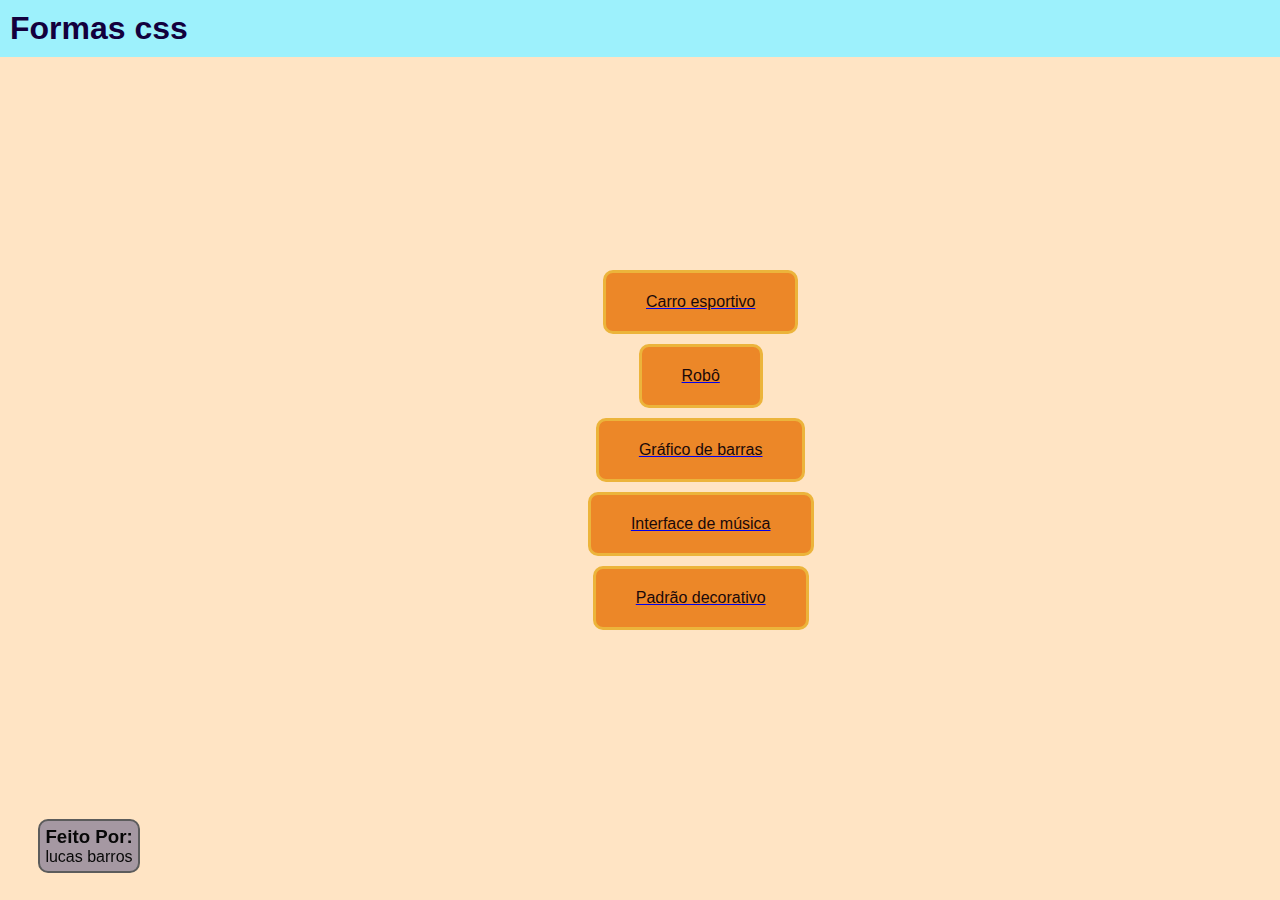
<file: index.html>
<!DOCTYPE html>
<html lang="en">
<head>
    <meta charset="UTF-8">
    <meta name="viewport" content="width=device-width, initial-scale=1.0">
    <title>Formas css</title>
    <link rel="stylesheet" href="botão-voltar.css">
    <link rel="stylesheet" href="Style-botõesformas.css">
</head>
<body>
    <header>
        <h1>Formas css</h1>
    </header>
    <h2>Atividades</h2>

    <div class="container">
        <a href="./Formas/Carro/carro.html">
            <div class="botão">Carro esportivo</div>
        </a>
        <a href="./Formas/Robo-futurista/robo.html">
            <div class="botão">Robô</div>
        </a>
        <a href="./Formas/Gráfico/grafico.html">
            <div class="botão">Gráfico de barras</div>
        </a>
        <a href="./Formas/player de musica/player.html">
            <div class="botão">Interface de música</div>
        </a>
        <a href="./Formas/Padrão-decorativo/padrão-decorativo.html">
            <div class="botão">Padrão decorativo</div>
        </a>
    </div>

    <div id="nome">
        <h3>Feito Por:</h3>
        <p>lucas barros</p>
    </div>

</body>
</html>
</file>
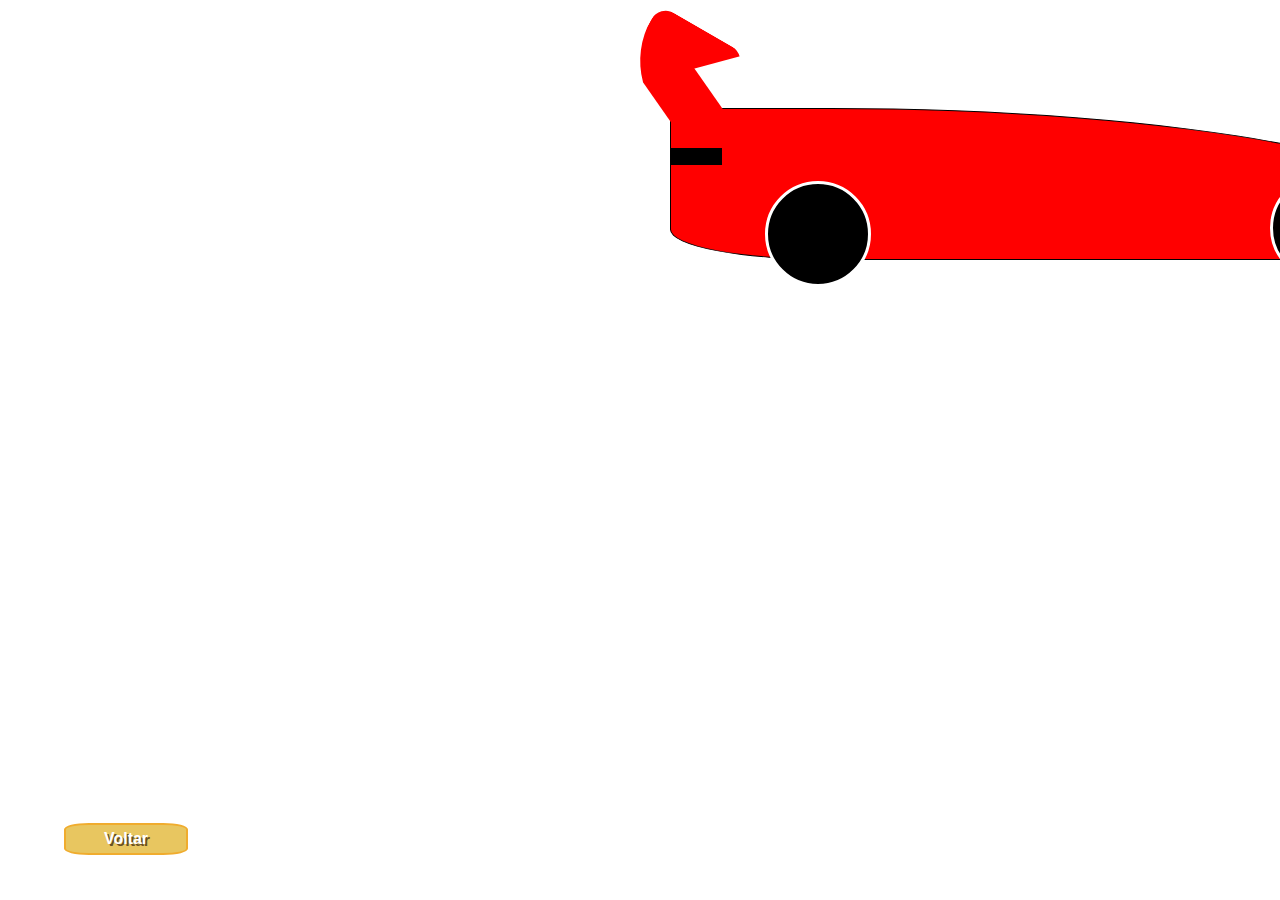
<file: Formas/Carro/carro.html>
<!DOCTYPE html>
<html lang="en">

<head>
    <meta charset="UTF-8">
    <meta name="viewport" content="width=device-width, initial-scale=1.0">
    <title>Carrinho zica</title>
    <link rel="stylesheet" href="carro.css" type="text/css">
</head>

<body>
    <div class="container">
        <div class="triang1"></div>
        <div class="triang2"></div>
        <div class="triang3"></div>
        <div class="esfer1"></div>
        <div class="quadra2"></div>
        <div class="quadra5"></div>
        <div class="quadra6"></div>
        <div class="quadra7"></div>
        <div class="quadra8"></div>
        <div class="quadra9"></div>
        <div class="quadra10"></div>
        <div class="quadra11"></div>
        <div class="quadra12"></div>
        <div class="quadra13"></div>
        <div class="quadra14"></div>
        <div class="quadra15"></div>
        <div class="quadra1"></div>
        <div class="esfer2"></div>
        <div class="esfera3"></div>
        <a href="../../index.html"><div class="botão-voltar">Voltar</div></a>
    </div>

</body>

</html>
</file>
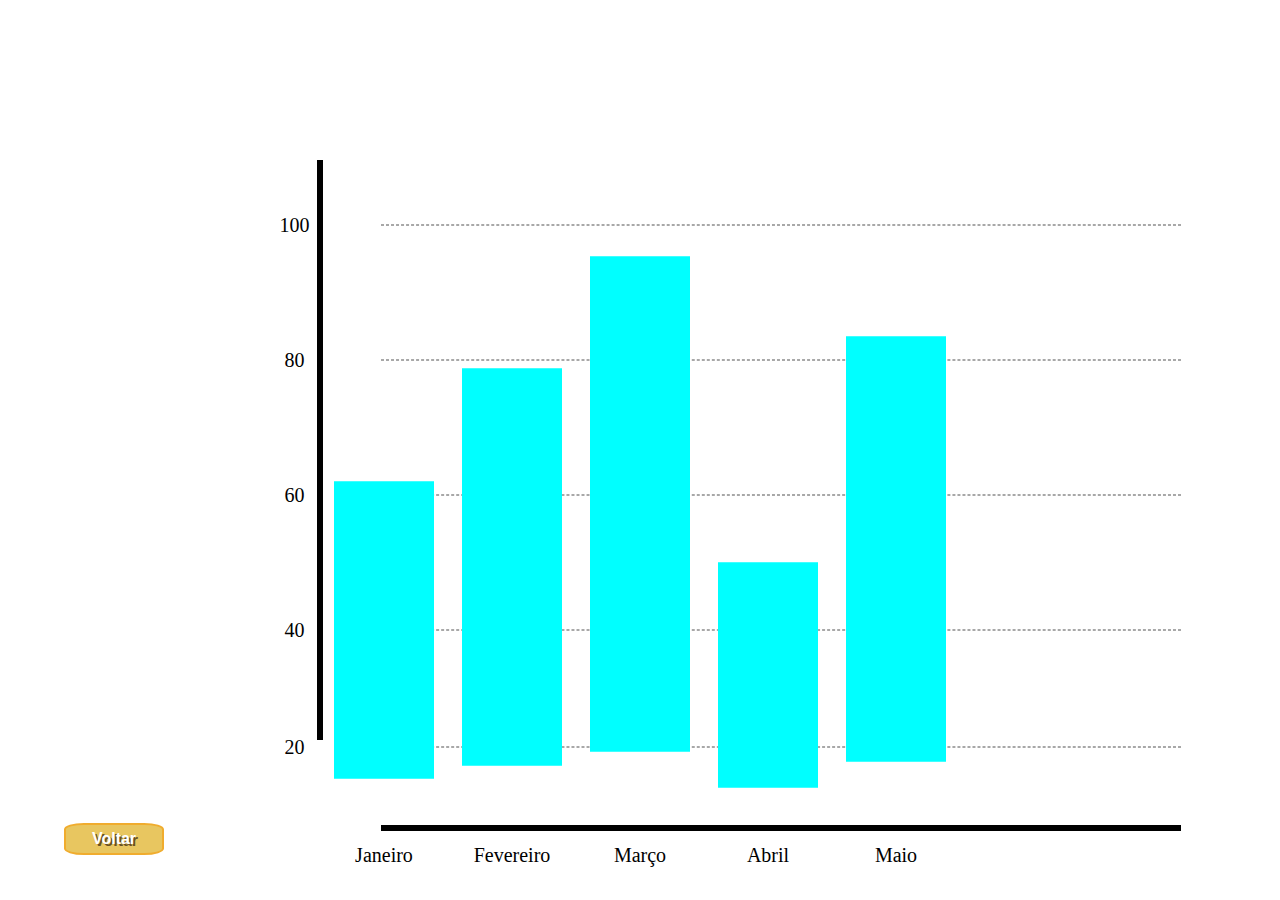
<file: Formas/Gráfico/grafico.html>
<!DOCTYPE html>
<html lang="en">
<head>
    <meta charset="UTF-8">
    <meta name="viewport" content="width=device-width, initial-scale=1.0">
    <title>Document</title>
    <link rel="stylesheet" href="estilografico.css">
</head>
<body>
    <div class="conteiner">
        <div class="eixoy"></div>
        <div class="eixox"></div>
        <div class="linhafundo1"></div>
        <div class="linhafundo2"></div>
        <div class="linhafundo3"></div>
        <div class="linhafundo4"></div>
        <div class="linhafundo5"></div>
        <div class="barra1"></div>
        <div class="barra2"></div>
        <div class="barra3"></div>
        <div class="barra4"></div>
        <div class="barra5"></div>
        <!-- meses -->
        <div class="mesj">Janeiro</div>
        <div class="mesf">Fevereiro</div>
        <div class="mesm">Março</div>
        <div class="mesa">Abril</div>
        <div class="mesio">Maio</div>
        <!-- quantidades -->
        <div class="valor1">20</div>
        <div class="valor2">40</div>
        <div class="valor3">60</div>
        <div class="valor4">80</div>
        <div class="valor5">100</div>
         <a href="../../index.html"><div class="botão-voltar">Voltar</div></a>
    </div>
</body>
</html>
</file>
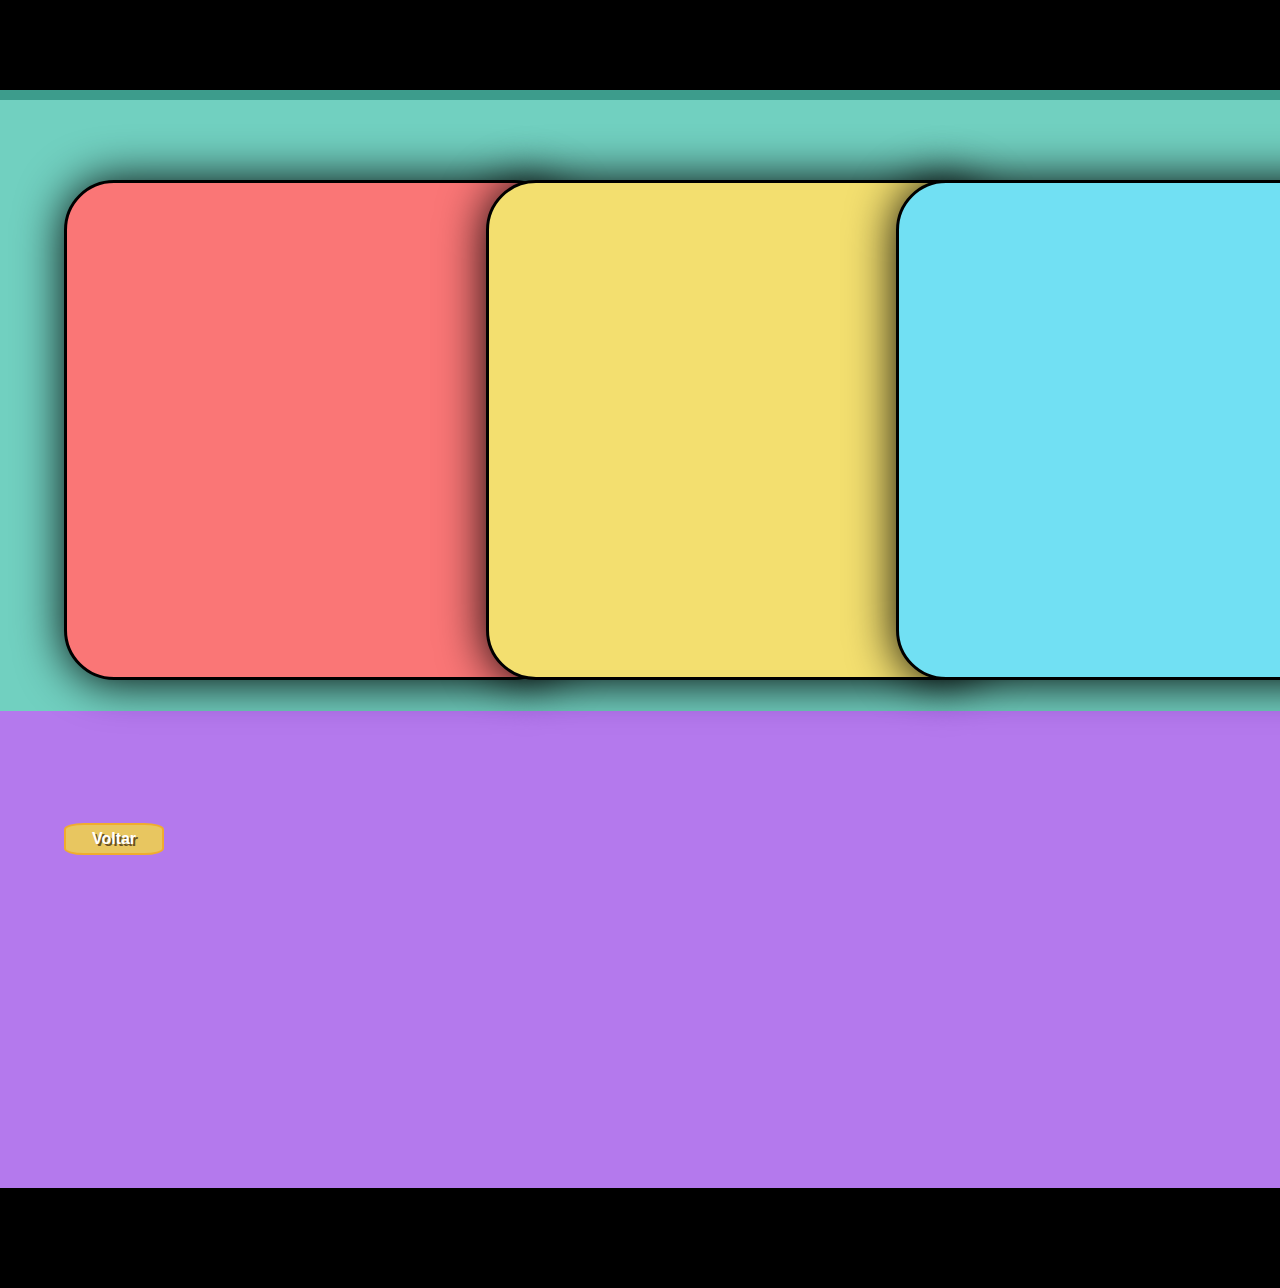
<file: Formas/Padrão-decorativo/padrão-decorativo.html>
<!DOCTYPE html>
<html lang="en">
<head>
    <meta charset="UTF-8">
    <meta name="viewport" content="width=device-width, initial-scale=1.0">
    <link rel="stylesheet" href="padrão-decorativo.css">
    <title>Padrao Decorativo</title>
</head>
<body>

    <div class="container">
        <div id="quadrado"></div>
        <div id="quadrado2"></div>
        <div id="quadrado3"></div>
        <div id="quadrado4"></div>
        <div id="quadrado5"></div>
        <div id="quadrado6"></div>
        <div id="quadrado7"></div>
        <div id="quadrado8"></div>
        <div id="quadrado9"></div>
        <div id="quadrado10"></div>
        <div id="circulo"></div>
        <div id="circulo2"></div>
        <a href="../../index.html"><div class="botão-voltar">Voltar</div></a>
    </div>
    
</body>
</html>
</file>
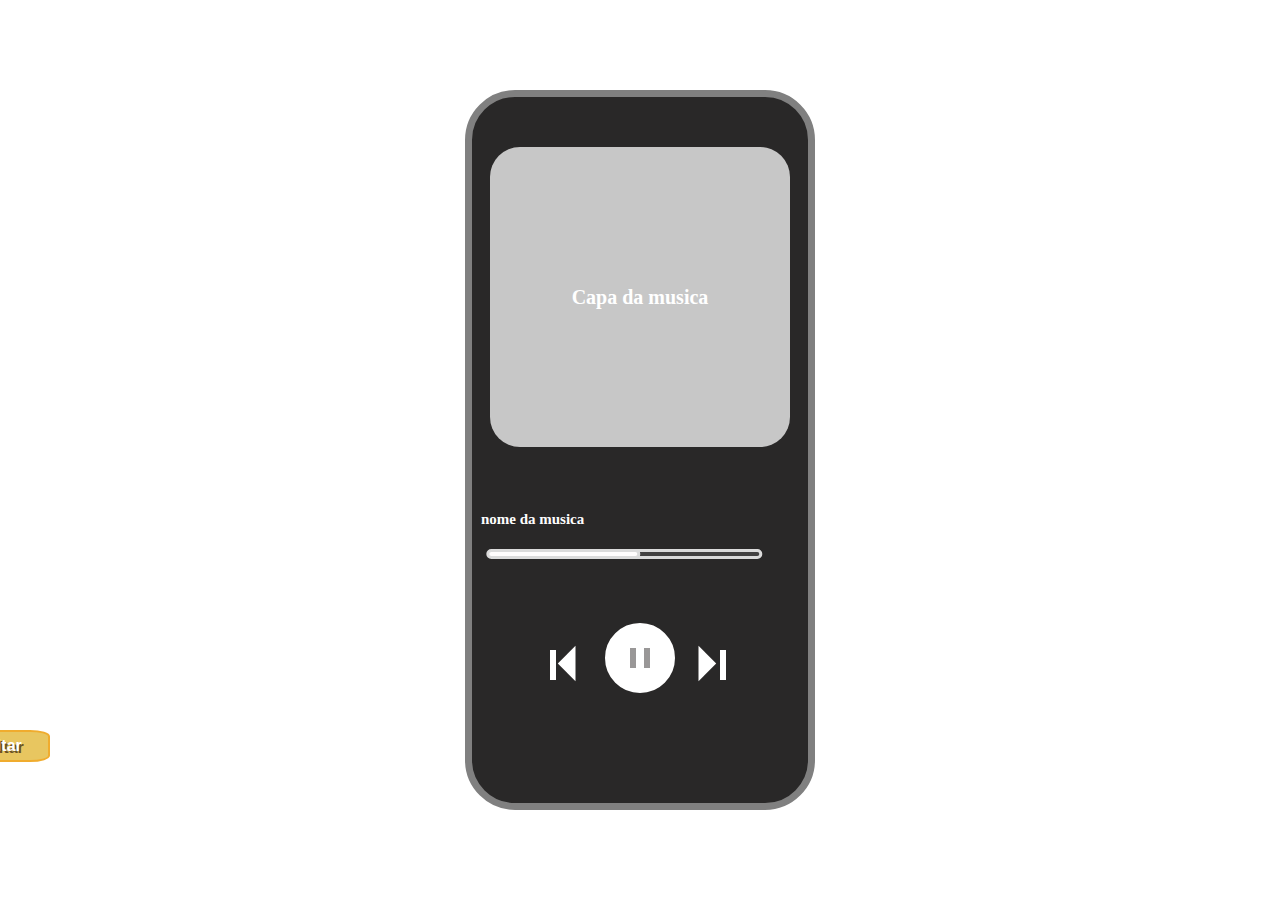
<file: Formas/player de musica/player.html>
<!DOCTYPE html>
<html lang="en">

<head>
    <meta charset="UTF-8">
    <meta name="viewport" content="width=device-width, initial-scale=1.0">
    <title>Document</title>
    <link rel="stylesheet" href="player.css" type="text/css">
</head>

<body>
    <div class="container">
        <h2>nome da musica</h2>
        <h3>Capa da musica</h3>
        <div class="fundo"></div>
        <div class="imagemmusica"></div>
        <div class="botaoplay"></div>
        <div class="traçoe"></div>
        <div class="traçod"></div>
        <div class="setae"></div>
        <div class="setad"></div>
        <div class="traçocomsetae"></div>
        <div class="traçocomsetad"></div>
        <div class="coraçao"></div>
        <div class="barra1t"></div>
        <div class="barra2t"></div>
        <a href="../../index.html"><div class="botão-voltar">Voltar</div></a>
    </div>
</body>

</html>
</file>
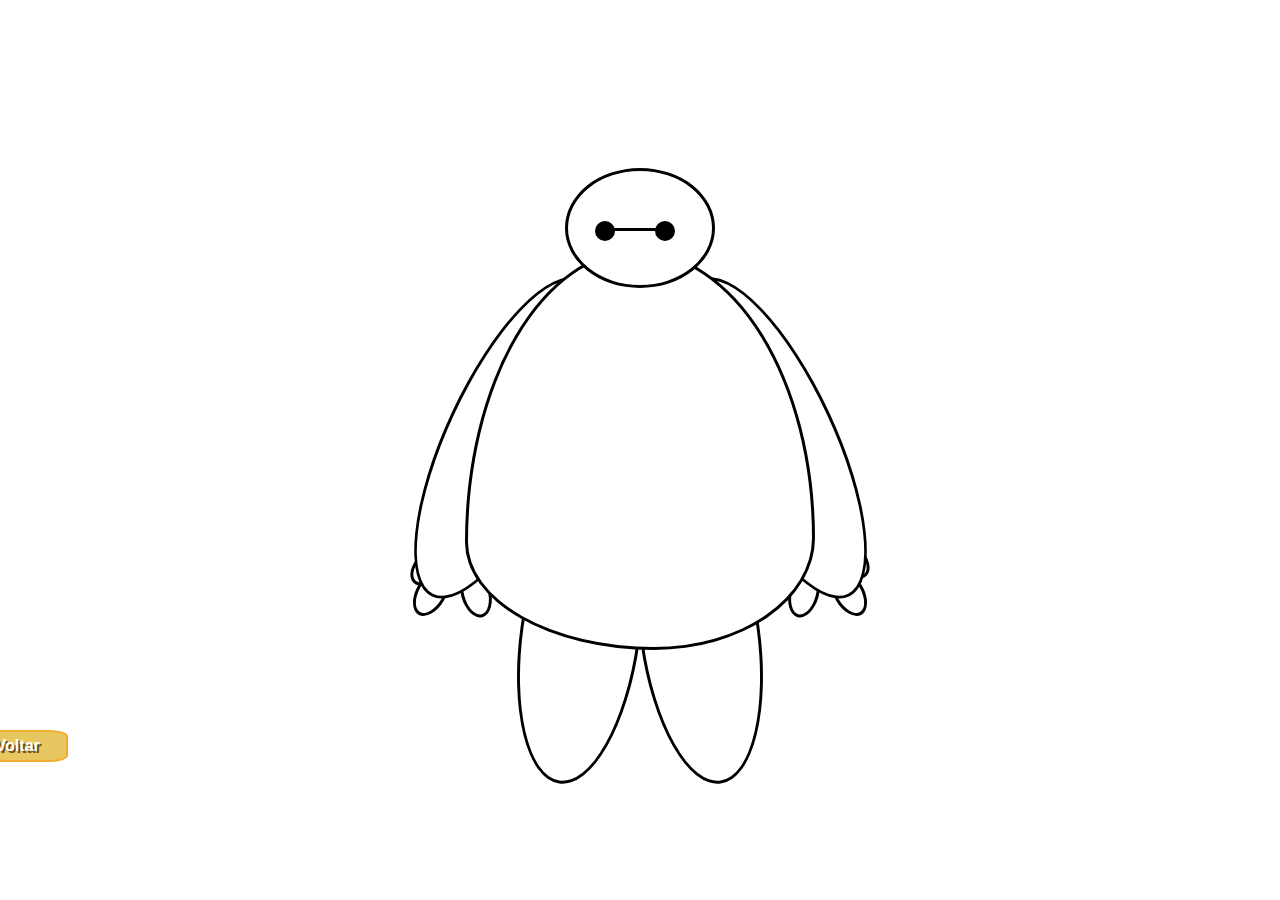
<file: Formas/Robo-futurista/robo.html>
<!DOCTYPE html>
<html lang="en">

<head>
    <meta charset="UTF-8">
    <meta name="viewport" content="width=device-width, initial-scale=1.0">
    <title>Document</title>
    <link rel="stylesheet" href="robo.css">
</head>

<body>
    <div class="container">
        <div class="quadradocorpo"></div>
        <div class="cabeça"></div>
        <div class="braçoe"></div>
        <div class="braçod"></div>
        <div class="quadrado"></div>
        <div class="quadrado1"></div>
        <div class="pernae"></div>
        <div class="pernad"></div>
        <div class="olhoe"></div>
        <div class="olhod"></div>
        <div class="boca"></div>
        <div class="dedo"></div>
        <div class="dedo2"></div>
        <div class="dedo3"></div>
        <div class="dedo4"></div>
        <div class="dedo5"></div>
        <div class="dedo6"></div>
        <a href="../../index.html"><div class="botão-voltar">Voltar</div></a>
    </div>
</body>

</html>
</file>
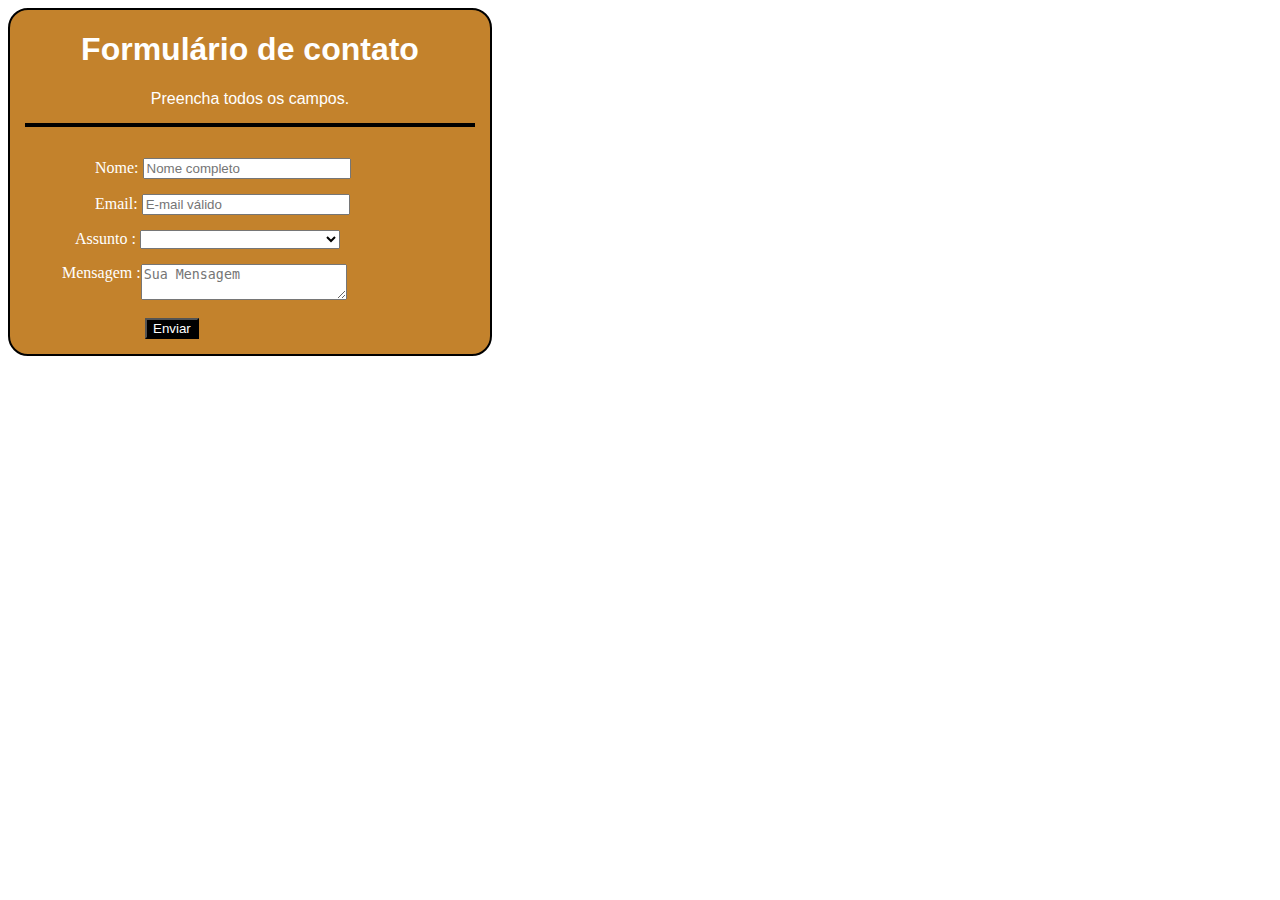
<file: Formas/Tela de login/terceiro.html>
<!DOCTYPE html>
<html lang="pt">

<head>
    <meta charset="UTF-8">
    <meta name="viewport" content="width=device-width, initial-scale=1.0">
    <title>Document</title>
    <link rel="stylesheet" href="tereiro.Css" type="text/css">
</head>

<body>
    <form action="" method="post" class="modelo1">
        <div class="Letras">
            <h1>Formulário de contato</h1>
            <p>Preencha todos os campos.</p>
            <div class="blocos">
            <div class="a">
                <label for="nome"> Nome: </label> 
                <input id="nome" type="text" name="nome" placeholder="Nome completo" class="entrada">
            </div>
            <div class="a">
                <label for="Email" > Email: </label>
                <input id="Email" type="text" name="Email" placeholder="E-mail válido" class="entrada">
            </div>
            <div class="b">
                <label for="opções">Assunto :</label>
                <select name="opções" class="entrada">
                    <option value=""></option>
                    <option value="Duvidas do produto"> Duvidas do produto</option>
                    <option value="Atraso na entrega">Atraso na entrega</option>
                </select>
            </div>
            <div class="c">
                <label for="Mensagem">Mensagem :</label>
                <textarea name="Mensagem" id="Mensagem" placeholder="Sua Mensagem" class="entrada"></textarea>
                </div>
            </div>
                <div class="rotulos">&nbsp;</div>
                <button  value="Enviar" id="btn">Enviar</button>
            </div>
        </div>
    </form>

</body>

</html>
</file>
<file: botão-voltar.css>
.botão-voltar{
    width: fit-content;
    padding: 5px 10px;
    border-radius: 20%;
    border: rgb(240, 172, 46) solid 2px;
    background: rgb(0, 28, 153);
    color: white;
    display: flex;
    justify-content: center;
    align-items: center;
    font-weight: bold;
    font-family: Arial, Helvetica, sans-serif;
    text-shadow: rgb(105, 80, 34) 2px 2px 0;
    position: fixed;
    left: 5%;
    bottom: 5%;
    transition: 100ms ease-in;
}

.botão-voltar:hover{
    transform: scale(1.2);
    box-shadow: 6px 6px 10px black;
}
</file>
<file: Style-botõesformas.css>
* {
        margin: 0;
        font-family: 'Gill Sans', 'Gill Sans MT', Calibri, 'Trebuchet MS', sans-serif;

    }

    body{
        height: 100vh;
        width: 100vw;
        background-color: bisque;
        display: flex;
        position: relative;
    }

    header{
        position: fixed;
        width: 100vw;
        padding: 10px;
        background-color: rgb(157, 241, 252);
        color: rgb(19, 0, 61);
    }

    .container{
        align-self: center;
        justify-content: center;
        padding: 20px;
        width: fit-content;
        height: fit-content;
        display: flex;
        align-items: center;
        gap: 10px;
        flex-flow: column;
        margin-inline: auto;
    }

    .botão{
        padding: 20px 40px;
        width: fit-content;
        border-radius: 10px;
        background-color: rgb(236, 135, 40);
        border: rgb(236, 180, 59) solid 3px;
        color: rgb(27, 9, 9);
    }

    #nome{
        position: fixed;
        left: 3%;
        bottom: 3%;
        padding: 5px;
        border: rgb(92, 92, 92) solid 2px;
        border-radius: 10px;
        color: rgb(7, 7, 7);
        background-color: rgba(42, 49, 116, 0.425);
    }
</file>
<file: Formas/Carro/carro.css>
body {

    display: flex;
    align-items: center;
    overflow: hidden;
    justify-content: center;
}

.container {

    position: relative;
    width: 700px;
    height: 700px;
    align-items: center;
    flex-direction: column;
    margin-top: 100px ;
}



.quadra1 {

    width: 100px;
    height: 150px;
    background-color: red;
    border: 1px solid black;
    display: flex;
    padding-left: 700px;
    margin-left: 380px;
    border-bottom-left-radius: 25%;
    /* border-top-left-radius: 80%; */
    border-top-right-radius: 100%;
    border-bottom-right-radius: 25%;
    position: static;
    
}

.quadra2 {

    width: 50px;
    height: 100px;
    padding-top: 10px;
    margin-left: 380px;
    background-color: red;
    margin-top: -50px;
    transform: rotate(145deg);
    position: absolute;
}


.triang3 {

    width: 0; 
    height: 0; 
    border-right: 100px solid transparent;
    border-top: 100px solid red;
    margin-left: 338px;
    border-radius: 20px;
    border-bottom-left-radius: 100px;
    transform: rotate(30deg);
    margin-top: -85px;
    position: absolute;
}

.quadra5 {

    width: 50px;
    height: 15px;
    background-color: black;
    border: 1px solid black;
    position: absolute;
    transform: rotate(0deg);
    border-radius: 0% 89% 0% 97% / 20% 94% 2% 79% ;
    margin-left: 1100px;
    margin-top: 90px;
}

.quadra6 {

    width: 50px;
    height: 15px;
    background-color: black;
    border: 1px solid black;
    position: absolute;
    transform: rotate(0deg);
    margin-left: 380px;
    margin-top: 40px;
}

.esfera3 {

    width: 100px;
    height: 100px;
    border: 3px solid white;
    background-color: black;
    border-radius: 50%;
    margin-left: 475px;
    margin-top: -100px;
    position: static;
}   

.esfer2 {

    width: 100px;
    height: 100px;
    border: 3px solid white;
    background-color: black;
    border-radius: 50% ;
    margin-left: 980px ;
    margin-top: -85px;
    position: static;
}

.botão-voltar{
    width: 100px;
    height: 30  px;
    padding: 5px 10px;
    border-radius: 20%;
    border: rgb(240, 172, 46) solid 2px;
    background: rgb(232, 198, 96);
    color: white;
    display: flex;
    justify-content: center;
    align-items: center;
    font-weight: bold;
    font-family: Arial, Helvetica, sans-serif;
    text-shadow: rgb(105, 80, 34) 2px 2px 0;
    position: fixed;
    left: 5%;
    bottom: 5%;
    transition: 100ms ease-in;
}

.botão-voltar:hover{
    transform: scale(1.2);
    box-shadow: 6px 6px 10px black;
}
</file>
<file: Formas/Gráfico/estilografico.css>
*{
    margin: 0; 
    padding: 0%;
    box-sizing: border-box;
}
ul{
    list-style-type: none;
}
a{
    text-decoration: none;
    color: inherit; /*Adicionar para que o símbolo whathsapp, insta possam herdar a cor de li (pai)*/
}

.container {

    width: 100%;
    height: 100%;
    border: solid rgb(236, 236, 236);
    position: absolute;
    left: 50%;
    top: 50%;
    transform: translate(-50%, -50%);
    object-fit: cover; /*proporciona flexibilidade a figura com relação ao zoom*/
}

.eixoy {

    height: 580px;
    border: solid black;
    position: absolute;
    left: 25%;
    top: 50%;
    transform: translate(-50%, -50%);
}

.eixox {

    width: 800px;
    border: solid black;
    position: absolute;
    left: 781px;
    top: 92%;
    transform: translate(-50%, -50%);
    /* transform: rotate(90deg); */
}

.linhafundo1 {

    width: 800px;
    border: 1px solid rgba(0, 0, 0, 0.336);
    position: absolute;
    left: 781px;
    top: 25%;
    transform: translate(-50%, -50%);
    border-style: dashed;
    /* transform: rotate(90deg); */
}

.linhafundo2 {

    width: 800px;
    border: 1px solid rgba(0, 0, 0, 0.336);
    position: absolute;
    left: 781px;
    top: 40%;
    transform: translate(-50%, -50%);
    border-style: dashed;
    /* transform: rotate(90deg); */
}

.linhafundo3 {

    width: 800px;
    border: 1px solid rgba(0, 0, 0, 0.336);
    position: absolute;
    left: 781px;
    top: 55%;
    transform: translate(-50%, -50%);
    border-style: dashed;
    /* transform: rotate(90deg); */
}

.linhafundo4 {

    width: 800px;
    border: 1px solid rgba(0, 0, 0, 0.336);
    position: absolute;
    left: 781px;
    top: 70%;
    transform: translate(-50%, -50%);
    border-style: dashed;
    /* transform: rotate(90deg); */
}

.linhafundo5 {

    width: 800px;
    border: 1px solid rgba(0, 0, 0, 0.336);
    position: absolute;
    left: 781px;
    top: 83%;
    transform: translate(-50%, -50%);
    border-style: dashed;
    /* transform: rotate(90deg); */
}

.barra1 {

    width: 100px;
    height: 297px;
    border: solid aqua;
    background-color: aqua;
    position: absolute;
    left: 30%;
    top: 70%;
    transform: translate(-50%, -50%);
}

.barra2 {

    width: 100px;
    height: 397px;
    border: solid aqua;
    background-color: aqua;
    position: absolute;
    left: 40%;
    top: 63%;
    transform: translate(-50%, -50%);
}

.barra3 {

    width: 100px;
    height: 495px;
    border: solid aqua;
    background-color: aqua;
    position: absolute;
    left: 50%;
    top: 56%;
    transform: translate(-50%, -50%);
}

.barra4 {

    width: 100px;
    height: 225px;
    border: solid aqua;
    background-color: aqua;
    position: absolute;
    left: 60%;
    top: 75%;
    transform: translate(-50%, -50%);
}

.barra5 {

    width: 100px;
    height: 425px;
    border: solid aqua;
    background-color: aqua;
    position: absolute;
    left: 70%;
    top: 61%;
    transform: translate(-50%, -50%);
}

.mesj {

    position: absolute;
    left: 30%;
    top: 95%;
    transform: translate(-50%, -50%);
    font-size: 20px;

}

.mesf {

    position: absolute;
    left: 40%;
    top: 95%;
    transform: translate(-50%, -50%);
    font-size: 20px;

}

.mesm {

    position: absolute;
    left: 50%;
    top: 95%;
    transform: translate(-50%, -50%);
    font-size: 20px;

}

.mesa {

    position: absolute;
    left: 60%;
    top: 95%;
    transform: translate(-50%, -50%);
    font-size: 20px;

}

.mesio {

    position: absolute;
    left: 70%;
    top: 95%;
    transform: translate(-50%, -50%);
    font-size: 20px;

}

.valor1  {

    position: absolute;
    left: 23%;
    top: 83%;
    transform: translate(-50%, -50%);
    font-size: 20px;
}

.valor2  {

    position: absolute;
    left: 23%;
    top: 70%;
    transform: translate(-50%, -50%);
    font-size: 20px;
}

.valor3  {

    position: absolute;
    left: 23%;
    top: 55%;
    transform: translate(-50%, -50%);
    font-size: 20px;
}

.valor4  {

    position: absolute;
    left: 23%;
    top: 40%;
    transform: translate(-50%, -50%);
    font-size: 20px;
}

.valor5  {

    position: absolute;
    left: 23%;
    top: 25%;
    transform: translate(-50%, -50%);
    font-size: 20px;
}

.botão-voltar{
    width: 100px;
    height: 30  px;
    padding: 5px 10px;
    border-radius: 20%;
    border: rgb(240, 172, 46) solid 2px;
    background: rgb(232, 198, 96);
    color: white;
    display: flex;
    justify-content: center;
    align-items: center;
    font-weight: bold;
    font-family: Arial, Helvetica, sans-serif;
    text-shadow: rgb(105, 80, 34) 2px 2px 0;
    position: fixed;
    left: 5%;
    bottom: 5%;
    transition: 100ms ease-in;
}

.botão-voltar:hover{
    transform: scale(1.2);
    box-shadow: 6px 6px 10px black;
}
</file>
<file: Formas/Padrão-decorativo/padrão-decorativo.css>
* {
    margin: 0;
    padding: 0%;
    box-sizing: border-box;
}

ul {
    list-style-type: none;
}

a {
    text-decoration: none;
    color: inherit;
}

.container {

    width: 100%;
    height: 100%;
    object-fit: cover;
    display: flex;
    position: absolute;
}

#quadrado {

   width: 100%;
    height: 100px;
    position: absolute;
    border: solid black;
    background-color: black;
}

#quadrado2 {

    width: 100%;
    height: 69%;
    background-color: rgba(77, 196, 176, 0.795);
    position: absolute;
    top: 10%;
}

#quadrado3 {

    width: 500px;
    height: 500px;
    border: solid black;
    background-color: rgb(250, 118, 118);
    position: absolute;
    top: 20%;
    left: 5%;
    border-radius: 50px;
    box-shadow: 0.1em 0.1em 3em ;
}

#quadrado4 {

    width: 500px;
    height: 500px;
    border: solid black;
    background-color: rgb(243, 223, 111);
    position: absolute;
    top: 20%;
    left: 38%;
    border-radius: 50px;
    box-shadow: 0.1em 0.1em 3em ;
}

#quadrado5 {

    width: 500px;
    height: 500px;
    border: solid black;
    background-color: rgb(113, 224, 243);
    position: absolute;
    top: 20%;
    left: 70%;
    border-radius: 50px;
    box-shadow: 0.1em 0.1em 3em ;
}

#quadrado6 {

    width: 100%;
    height: 500px;
    position: absolute;
    top: 79%;
    background-color: rgba(137, 43, 226, 0.63);
   
}

#quadrado7 {

    width: 100%;
     height: 100px;
     position: absolute;
     border: solid black;
     background-color: black;
     top: 132%;
 }

 .botão-voltar{
    width: 100px;
    height: 30  px;
    padding: 5px 10px;
    border-radius: 20%;
    border: rgb(240, 172, 46) solid 2px;
    background: rgb(232, 198, 96);
    color: white;
    display: flex;
    justify-content: center;
    align-items: center;
    font-weight: bold;
    font-family: Arial, Helvetica, sans-serif;
    text-shadow: rgb(105, 80, 34) 2px 2px 0;
    position: fixed;
    left: 5%;
    bottom: 5%;
    transition: 100ms ease-in;
}

.botão-voltar:hover{
    transform: scale(1.2);
    box-shadow: 6px 6px 10px black;
}
</file>
<file: Formas/player de musica/player.css>
* {
    margin: 0;
    padding: 0%;
    box-sizing: border-box;
}

ul {
    list-style-type: none;
}

a {
    text-decoration: none;
    color: inherit;
    /*Adicionar para que o símbolo whathsapp, insta possam herdar a cor de li (pai)*/
}

.container {

    width: 1540px;
    height: 700px;
    border: solid rgb(255, 255, 255);
    position: absolute;
    left: 50%;
    top: 50%;
    transform: translate(-50%, -50%);
    object-fit: cover; 
}

h2 {

    font-size: 15px;
    position: absolute;
    left: 43%;
    top: 60%;
    transform: translate(-50%, -50%);
    color: rgb(253, 253, 253);
    z-index: 3;
}

h3 {

    font-size: 20px;
    position: absolute;
    color: white;
    top: 28%;
    left: 50%;
    transform: translate(-50%, -50%);
    z-index: 3;
}

.fundo {

    width: 350px;
    height: 720px;
    border: 7px solid gray;
    background-color: rgb(41, 40, 40);
    position: absolute;
    left: 50%;
    top: 50%;
    transform: translate(-50%, -50%);
    object-fit: cover;
    border-radius: 50px;
}

.imagemmusica {

    width: 300px;
    height: 300px;
    background-color: rgb(199, 199, 199);
    position: absolute;
    left: 50%;
    top: 28%;
    transform: translate(-50%, -50%);
    object-fit: cover;
    border-radius: 30px;
}

.botaoplay {

    width: 70px;
    height: 70px;
    border: solid white;
    border-radius: 50%;
    position: absolute;
    left: 50%;
    top: 80%;
    transform: translate(-50%, -50%);
    background-color: white;
}

.traçoe {

    width: 5px;
    height: 20px;
    border: solid rgb(153, 151, 151);
    position: absolute;
    left: 760px;
    top: 80%;
    transform: translate(-50%, -50%);
}

.traçod {

    width: 5px;
    height: 20px;
    border: solid rgb(153, 151, 151);
    position: absolute;
    left: 774px;
    top: 80%;
    transform: translate(-50%, -50%);
}

.setae {

    width: 0;
    height: 0;
    border-right: 25px solid transparent;
    border-top: 25px solid white;
    position: absolute;
    left: 45%;
    top: 79%;
    transform: translate(-50%, -50%);
    transform: rotate(-45deg);

}

.setad {

    width: 0;
    height: 0;
    border-right: 25px solid transparent;
    border-top: 25px solid white;
    position: absolute;
    left: 53%;
    top: 79%;
    transform: translate(-50%, -50%);
    transform: rotate(135deg);
}

.traçocomsetae {

    width: 5px;
    height: 30px;
    border: solid white;
    position: absolute;
    left: 680px;
    top: 81%;
    transform: translate(-50%, -50%);
}

.traçocomsetad {

    width: 5px;
    height: 30px;
    border: solid white;
    position: absolute;
    left: 850px;
    top: 81%;
    transform: translate(-50%, -50%);
}

.barra1t {

    width: 10%;
    height: 10px;
    background-color: rgb(255, 253, 253);
    border: solid rgb(219, 219, 219);
    border-radius: 15px;
    position: absolute;
    left: 45%;
    top: 65%;
    transform: translate(-50%, -50%);
    z-index: 4;
}

.barra2t {

    width: 10%;
    height: 10px;
    background-color: rgba(114, 113, 113, 0.349);
    border: solid rgb(219, 219, 219);
    border-radius: 15px;
    position: absolute;
    left: 53%;
    top: 65%;
    transform: translate(-50%, -50%);
}

.botão-voltar{
    width: 100px;
    height: 30  px;
    padding: 5px 10px;
    border-radius: 20%;
    border: rgb(240, 172, 46) solid 2px;
    background: rgb(232, 198, 96);
    color: white;
    display: flex;
    justify-content: center;
    align-items: center;
    font-weight: bold;
    font-family: Arial, Helvetica, sans-serif;
    text-shadow: rgb(105, 80, 34) 2px 2px 0;
    position: fixed;
    left: 5%;
    bottom: 5%;
    transition: 100ms ease-in;
}

.botão-voltar:hover{
    transform: scale(1.2);
    box-shadow: 6px 6px 10px black;
}
</file>
<file: Formas/Robo-futurista/robo.css>
*{
    margin: 0; 
    padding: 0%;
    box-sizing: border-box;
}
ul{
    list-style-type: none;
}
a{
    text-decoration: none;
    color: inherit; /*Adicionar para que o símbolo whathsapp, insta possam herdar a cor de li (pai)*/
}

.container {

    width: 1500px;
    height: 700px;
    border: solid white;
    position: absolute;
    left: 50%;
    top: 50%;
    transform: translate(-50%, -50%);
    object-fit: cover; /*proporciona flexibilidade a figura com relação ao zoom*/
}

.quadradocorpo{

    display: flex;
    width: 350px;
    height: 400px;
    border: solid black;
    position: absolute;
    left: 50%;
    top: 50%;
    transform: translate(-50%, -50%); /*funciona para posicionar de maneira centralizada com relação ao centro da figura e não sua ponta*/
    border-radius: 49% 51% 46% 54% / 73% 72% 28% 27% ;
    background-color: white;
    z-index: 4;
    
    
}

.cabeça {

    width: 150px;
    height: 120px;
    border: solid black;
    border-radius: 50%;
    position: absolute;
    left: 50%;
    top: 18%;
    transform: translate(-50%, -50%);
    background-color: white;
    z-index: 5;
    
}

.braçoe{

    width: 120px;
    height: 350px;
    border: solid black;
    border-radius: 50%;
    position: absolute;
    left: 37%;
    top: 23%;
    transform: translate(-50%, -50%);
    transform: rotate(25deg);
    background-color: white;
    z-index: 3;
    

}

.braçod {

    width: 120px;
    height: 350px;
    border: solid black;
    border-radius: 50%;
    position: absolute;
    left: 55%;
    top: 23%;
    transform: translate(-50%, -50%);
    transform: rotate(-25deg);
    background-color: white;
    z-index: 3;
    

}

.pernae {

    width: 120px;
    height: 300px;
    border: solid black;
    border-radius: 50%;
    position: absolute;
    left: 42%;
    top: 55%;
    transform: translate(-50%, -50%);
    transform: rotate(8deg);
   
}

.pernad {

    width: 120px;
    height: 300px;
    border: solid black;
    border-radius: 50%;
    position: absolute;
    left: 50%;
    top: 55%;
    transform: translate(-50%, -50%);
    transform: rotate(-8deg);
    
}

.olhoe {

    width: 20px;
    height: 20px;
    border: solid black;
    border-radius: 50%;
    position: absolute;
    left: 47%;
    top: 17%;
    z-index: 5;
    background-color: black;
    
}

.olhod {

    width: 20px;
    height: 20px;
    border: solid black;
    border-radius: 50%;
    position: absolute;
    left: 51%;
    top: 17%;
    z-index: 5;
    background-color: black;
   
}
.boca {

    border-bottom: solid black;
    width: 50px;
    position: absolute;
    left: 48%;
    top: 18%;
    z-index: 5;
}

.dedo {

    width: 30px;
    height: 50px;
    border: solid black;
    border-radius: 50%;
    position: absolute;
    left: 38%;
    top: 67%;
    transform: rotate(-15deg);
  
    /* z-index: 6; */

}

.dedo2 {

    width: 30px;
    height: 50px;
    border: solid black;
    border-radius: 50%;
    position: absolute;
    left: 35%;
    top: 67%;
    transform: rotate(30deg);
    
    /* z-index: 6; */

}

.dedo3 {

    width: 30px;
    height: 50px;
    border: solid black;
    border-radius: 50%;
    position: absolute;
    left: 35%;
    top: 63%;
    transform: rotate(45deg);
    
    /* z-index: 6; */

}

.dedo4 {

    width: 30px;
    height: 50px;
    border: solid black;
    border-radius: 50%;
    position: absolute;
    left: 60%;
    top: 67%;
    transform: rotate(15deg);
   
    /* z-index: 6; */

}

.dedo5 {

    width: 30px;
    height: 50px;
    border: solid black;
    border-radius: 50%;
    position: absolute;
    left: 63%;
    top: 67%;
    transform: rotate(-30deg);
   
    /* z-index: 6; */

}

.dedo6 {

    width: 30px;
    height: 50px;
    border: solid black;
    border-radius: 50%;
    position: absolute;
    left: 63%;
    top: 62%;
    transform: rotate(-45deg);
   
    /* z-index: 6; */

}

.botão-voltar{
    width: 100px;
    height: 30  px;
    padding: 5px 10px;
    border-radius: 20%;
    border: rgb(240, 172, 46) solid 2px;
    background: rgb(232, 198, 96);
    color: white;
    display: flex;
    justify-content: center;
    align-items: center;
    font-weight: bold;
    font-family: Arial, Helvetica, sans-serif;
    text-shadow: rgb(105, 80, 34) 2px 2px 0;
    position: fixed;
    left: 5%;
    bottom: 5%;
    transition: 100ms ease-in;
}

.botão-voltar:hover{
    transform: scale(1.2);
    box-shadow: 6px 6px 10px black;
}
</file>
<file: Formas/Tela de login/tereiro.Css>
h1{
    font-family: Verdana, Geneva, Tahoma, sans-serif;
    color: white;
    border-bottom: 15px;
    text-align: center;
}
p {
    font-family: Verdana, Geneva, Tahoma, sans-serif;
    color: white;
    text-align: center;
    padding-bottom: 15px;
    border-bottom: 4px solid black; 

} 

.Letras{

    border: 2px solid black;
    padding-left: 15px;
    padding-right: 15px;
    padding-bottom: 15px;
    width: 450px;
    background-color: rgb(195, 130, 44);
    border-radius: 20px;
    margin-bottom: 50px;
    color: white;
    /* height: 350px; */
    
}

#btn{

    background-color: black;
    color: white;
    margin-left: 120px;
}

.a{

    padding-left: 70px;
    padding-top: 15px;
    
    }

.b{

    padding-left: 50px;
    padding-top: 15px;

}

.c{

   display: flex;
   padding-left: 37px;
   padding-top: 15px;
}

input,textarea,select{
    width: 200px;
}
</file>
